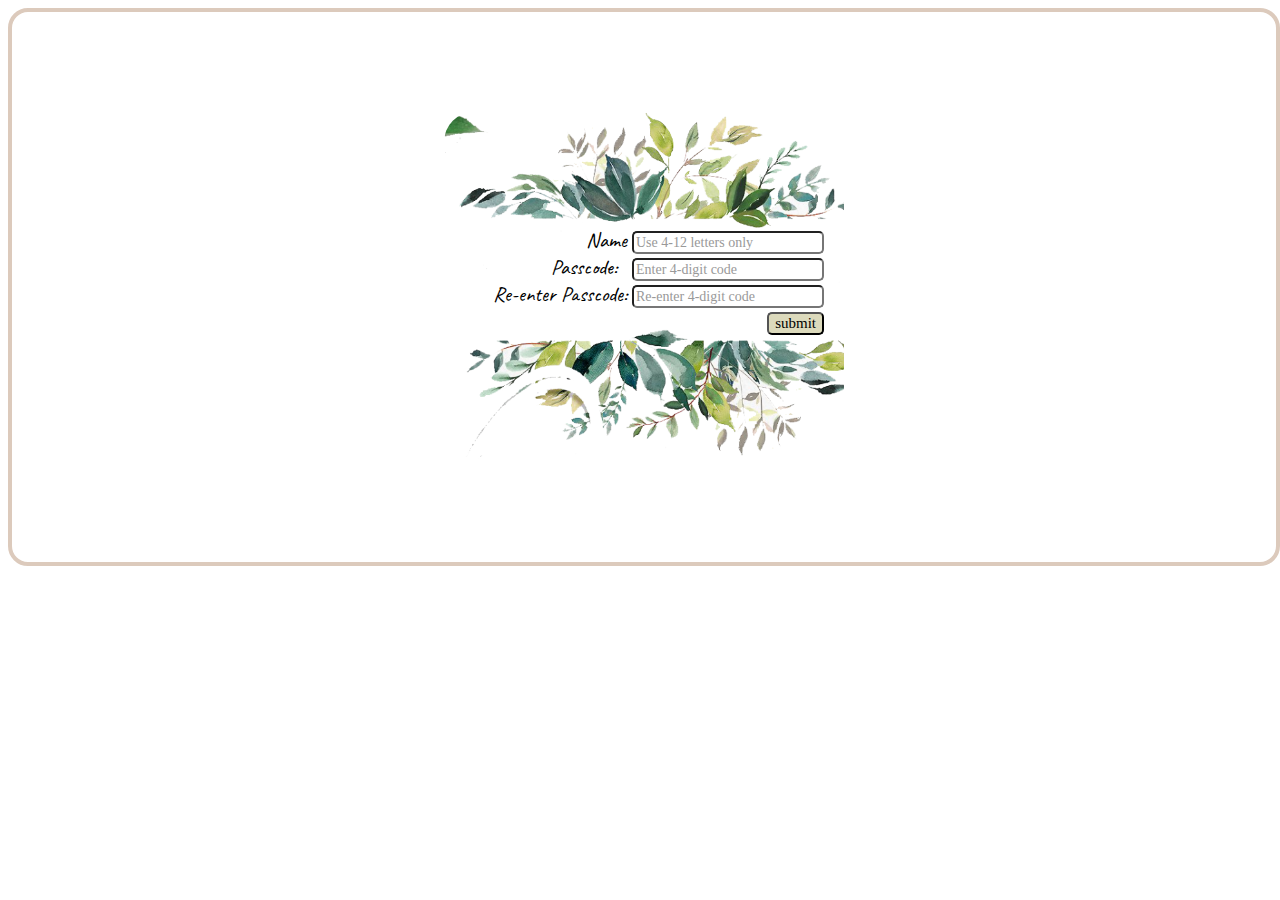
<file: index.html>
<!DOCTYPE html>
<html>
    <head>
        <meta charset="utf-8">
        <meta http-equiv="X-UA-Compatible" content="IE=edge">
        <title>User Login</title>
        <meta name="description" content="Notepad and links">
        <meta name="viewport" content="width=device-width, initial-scale=1">
        <link rel="stylesheet" href="style.css">
        <link rel="preconnect" href="https://fonts.googleapis.com">
<link rel="preconnect" href="https://fonts.gstatic.com" crossorigin>
<link href="https://fonts.googleapis.com/css2?family=Caveat:wght@400..700&family=Playwrite+CU:wght@100..400&family=Sacramento&display=swap" rel="stylesheet">
</head>
    <body>
      <div class="container">
        <div class="formContainer">
            <div id="form">
            <label for="name">Name</label>
            <input 
            id="name" 
            class="formInput"
            name="usename"
            type="text" 
            maxlength="10" 
            placeholder="Use 4-12 letters only" 
            pattern="^[a-zA-Z]{4,12}$" 
            required>
            <br>
            <label for="pw">Passcode: &nbsp</label>
            <input 
            id="pw" 
            class="formInput"
            name="password"
            type="password" 
            maxlength="4"
            placeholder="Enter 4-digit code" 
            pattern="\d{4}" 
            required>
            <br>
            <label for="pw2">Re-enter Passcode:</label>
            <input 
            id="pw2" 
            class="formInput"
            name="password"
            type="password" 
            maxlength="4" 
            placeholder="Re-enter 4-digit code" 
            pattern="\d{4}" 
            required>
            <br>
            <input 
            class="formInput"
            id="submit" 
            type="submit" 
            value="submit">
            </div>
        </div>
        <!-- container for errors -->
        <div id="errorResult"> </div>
      </div>



      </div>
      
        
        <script src="index.js" async defer></script>
    </body>
</html>
</file>
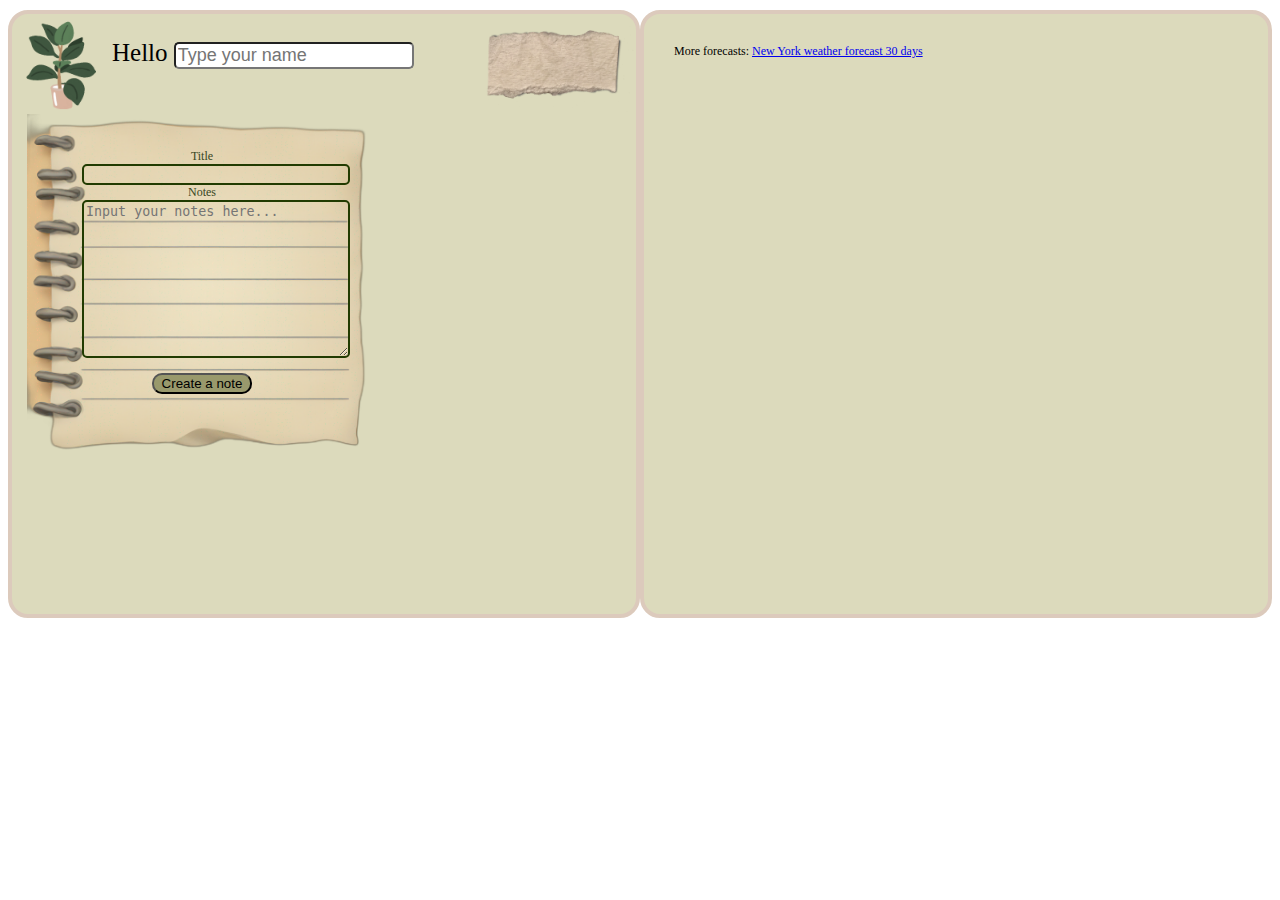
<file: notes.html>
<!DOCTYPE html>

<html>
    <head>
        <meta charset="utf-8">
        <meta http-equiv="X-UA-Compatible" content="IE=edge">
        <title>The Notebook</title>
        <meta name="description" content="Online notebook">
        <meta name="viewport" content="width=device-width, initial-scale=1">
        <link rel="stylesheet" href="style.css">
    </head>
    <body>
        <div class="pageContainer">
            <div class="note" id="noteContainer">
                <div id="topContainer">
                    <!-- Greeting -->
                    <div id="greetContainer">
                        <img id="plant1" src="images/planty.gif">
                        <p id="greetLine">Hello 
                        <input id="nameInput" type="text" placeholder="Type your name" minlength="2" maxlength="15" required>
                        </p>
                    </div>
                    <!-- date container -->
                    <div id="dateContainer"> 
                        <img id="stickyDate" src="images/sticky2.png">
                        <p id="currentDate"></p>
                    </div>
                </div>

                <!-- add notes -->
                 <div id="bottomContainer">
                    <div class="addNote">
                        <!-- Note Title -->
                        <label class="noteLabel" for="noteTitle">Title</label>
                        <input id="noteTitle" class="noteGroup" type="text">
                        <!-- Notes -->
                        <label class="noteLabel" for="noteText">Notes</label>
                        <textarea id="noteText" class="noteGroup" rows="10" placeholder="Input your notes here..."></textarea>

                        <br>
                        <div><button id="createNote">Create a note</button></div>
                    </div>
                        <!--Container for newly created notes-->
                    <div id="addedNoteContainer">
                    </div>
                  </div>
            </div>

            <div class="note" id="contentContainer">
        <!-- weather widget -->
            <div id="weatherContainer">
                <div id="ww_678910027c5a6" v='1.3' loc='id' a='{"t":"responsive","lang":"en","sl_lpl":1,"ids":["wl577"],"font":"Arial","sl_ics":"one_a","sl_sot":"fahrenheit","cl_bkg":"image","cl_font":"#FFFFFF","cl_cloud":"#FFFFFF","cl_persp":"#81D4FA","cl_sun":"#FFC107","cl_moon":"#FFC107","cl_thund":"#FF5722"}'>More forecasts: <a href="https://oneweather.org/new_york_city/30_days/" id="ww_678910027c5a6_u" target="_blank">New York weather forecast 30 days</a></div>
              
            </div>
        <!-- Video Player -->
            <br>
            <iframe id="youtubePlayer" width="560" height="315" src="https://www.youtube.com/embed/xRcWlA1I9z0?si=RRvl4297H0Bt0zEZ" title="YouTube video player" frameborder="0" allow="accelerometer; autoplay; clipboard-write; encrypted-media; gyroscope; picture-in-picture; web-share" referrerpolicy="strict-origin-when-cross-origin" allowfullscreen></iframe>
            </iframe>
                </div>
            </div>
        <!-- weather widget script -->
        <script async src="https://app2.weatherwidget.org/js/?id=ww_678910027c5a6"></script>
        <script src="notes.js" async defer></script>
    </body>
</html>
</file>
<file: style.css>
.container{
    display:flex;
    flex-direction: column;
    height:550px;
    width:100%;
    border: 4px solid #dccabc;
    border-radius: 20px;
    text-align: center;
    justify-content: center;
}


.formContainer{
    font-family: "Caveat", cursive;
    font-size: 21px;
    text-align: center;
    margin-left: auto;
    margin-right:auto;
    width:400px;
    height:350px;
    background-image: url("images/plantborder.png");
    background-size: cover;
    background-repeat: no-repeat;
    border-radius:30px;

}
#form{
    width:380px;
    height: 120px;
    text-align:right;
    padding-top: 115px;
}
.formInput{
    border-radius: 5px;
    font-size:15px;
    font-family: cursive;
}
.formInput::placeholder {
    color: gray;
    opacity: 0.8; 
    font-size: 14px;
    
}

#submit{
    background-color: #dcdabc;
    font-family: cursive;
    
}
#errorResult{
    display: block;
    width:100%;
    justify-content: center;
    text-align:center;
    color:rgb(189, 5, 5);
}
 

/* Styling for notes.html */
.pageContainer{
    display:flex;
    flex-direction: row;
    height:600px;
    width:100%;
    border-radius: 20px;
    text-align: center;
    justify-content: center;
    flex-wrap: nowrap;
    margin-top: 10px;
}


#noteContainer{
    display:flex;
    flex-direction:column;
    flex-wrap: wrap;
    width: 50%;
    height:600px;
    border: 4px solid #dccabc;
    border-radius: 20px;
    background-color: #dcdabc;
    min-width: 600px;
}
#topContainer{
    display:flex;
    flex-direction:row;
    width:100%;
    height:100px;
}

#contentContainer{
    display:relative;
    width: 50%;
    height:600px;
    border: 4px solid #dccabc;
    border-radius: 20px;
    background-color: #dcdabc;
    min-width: 600px;
}
#weatherContainer{
    display:flex;
    flex-direction: row;
    width:auto;
    height: auto;
    margin:30px;
}
#greetContainer{
    display:flex;
    flex-direction: row;
    height: 110px;
    width:75%;
    min-width:400px;
}
#greetLine{
    font-size: 25px;
    font-family: "Caveat", cursive;
}
#nameInput{
    border-radius: 5px;
    font-size: 18px;
}

#plant1{
    height: 100px;
}

#youtubePlayer{
    border-radius: 20px;
    margin-left: auto;
    margin-right: auto;
}

#stickyDate{
    display:flex;
    position:relative;
    height: 100px;
    width:auto;
}

#currentDate{
    display:flex;
    position:absolute;
    justify-content: center;
    text-align: center;
    z-index: 3;
    top:30px;
    margin-left: 30px;
    font-family: "Caveat", cursive;
    color: rgb(1, 74, 1)
}

.addNote{
    display:flex;
    flex-direction: column;
    padding: 35px;
    height:280px;
    width:280px;
    margin-left: 15px;
    background-image: url("images/notepad.png");
    background-size: cover;
}
.noteGroup{
    background: none;
    width: 260px;
    border-radius: 5px;
    margin-left: 20px;
    border: 2px solid rgb(33, 59, 1)
}


.noteLabel{
    font-family: "Caveat", cursive;
    color: rgb(56, 71, 30)
}
#createNote{
    width:100px;
    border-radius: 10px;
    background-color: rgb(153, 153, 108);
}

#bottomContainer{
    display:flex;
    flex-direction: row;
    height:auto;
    width:100%;

}
#addedNoteContainer{
    display: flex;
    flex-direction: column;
    height: auto;
    width:300px;
    flex-wrap: wrap;
    word-wrap: break-word;
    text-align: left;
    margin-left: auto;
    margin-right: auto;
}

.note-holder{
    border-bottom: 1px solid brown;
    height: auto;
    width:300px;
    font-family: "Caveat", cursive;
    word-wrap: break-word;
    overflow-wrap: break-word;
}
.note{
    word-wrap: break-word;
    overflow-wrap: break-word;
    width:300px;
    height:auto;
    font-size: 12px;

}
.deleteNote{
    border-radius: 50%;
    font-weight: bold;
    text-align:center;
    background-color:maroon;
    margin-left: 5px;
    color:#dcdabc
}

/* MediaQuery for small devices */
@media (max-width: 900px){
    .pageContainer{
        display:flex;
        height:auto;
        width:100%;
        flex-direction: column;
        flex-wrap: wrap;
    }

    #noteContainer{
        display: flex;
        width: 100%;
        height:auto;
    }
    #weatherContainer{
        width:500px;
        height: 180px;
    
    }
    #contentContainer{
        flex-direction: column;
        justify-content: center;
        width:100%;
        height:auto;
        align-items: center;

    }
    #addedNoteContainer{
        display: flex;
        flex-direction: column;
        flex-wrap: wrap;
        width: 350px;
        height: auto;
        word-wrap: break-word
    }
    .note{
        display: flex;
        flex-wrap: wrap;
        width:350px;
        padding: 3px;

    }   
    #currentDate{
        margin-top:30px;
    }
    #youtubePlayer{
        min-width: 500px;
    }

}
</file>
